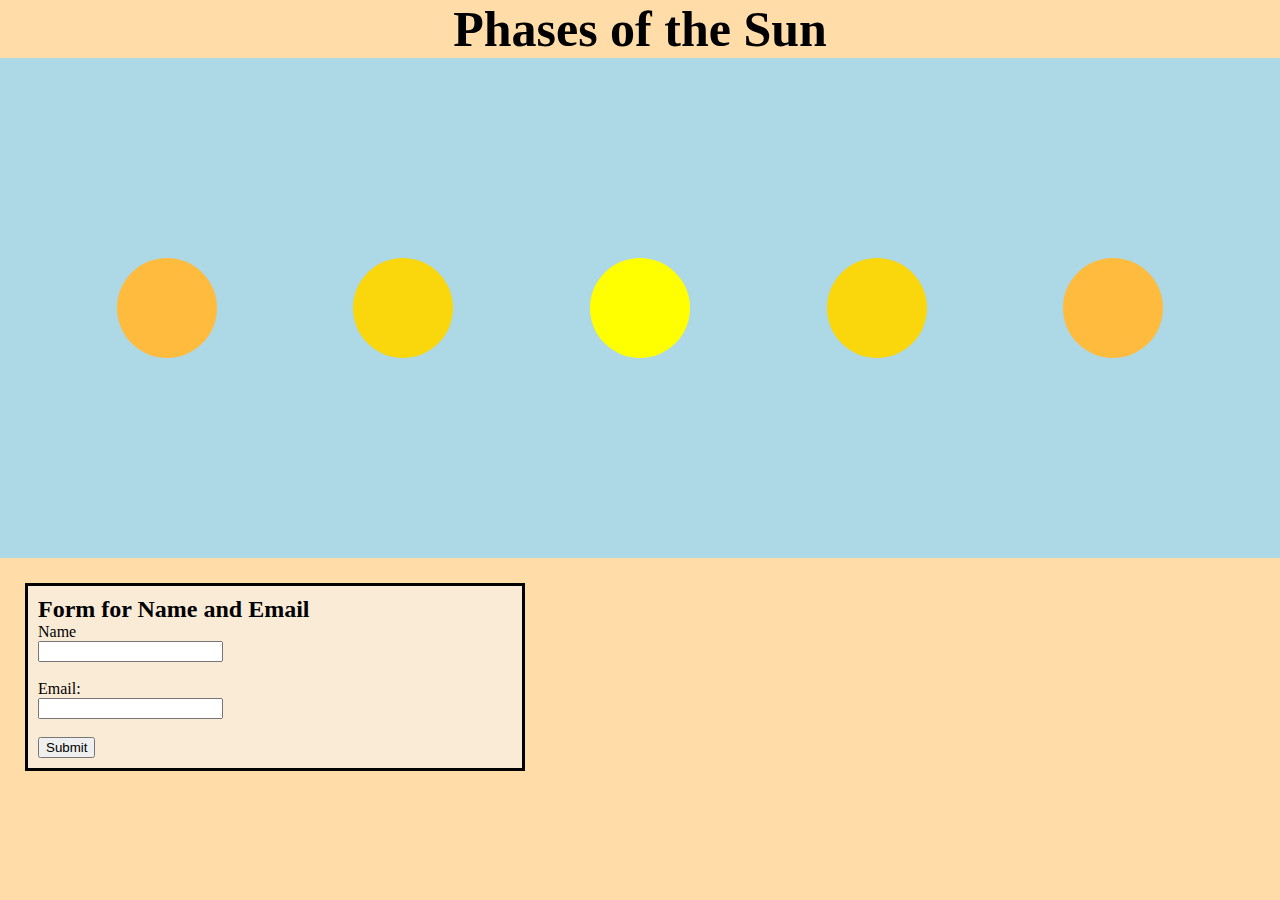
<file: index.html>
<!DOCTYPE html>
<html lang="en">
  <head>
    <meta charset="UTF-8" />
    <meta name="viewport" content="width=device-width, initial-scale=1.0" />
    <title>Sun Cycle Art</title>
    <link rel="stylesheet" href="style.css" />
  </head>
  <body>
    <!-- header -->
    <h1>Phases of the Sun</h1>

    <!-- Flex classes -->
    <div class="container">
      <div class="dawn"></div>
      <div class="morning"></div>
      <div class="noon"></div>
      <div class="lateday"></div>
      <div class="sunset"></div>
    </div>

    <!-- form -->
    <article>
      <form action="submit.html">
        <h2>Form for Name and Email</h2>
        <label for="name">Name</label><br />
        <input type="text" id="name" name="name" /><br /><br />

        <label for="email">Email:</label><br />
        <input type="email" id="email" name="email" /><br /><br />

        <input type="submit" value="Submit" />
      </form>
    </article>
  </body>
</html>
</file>
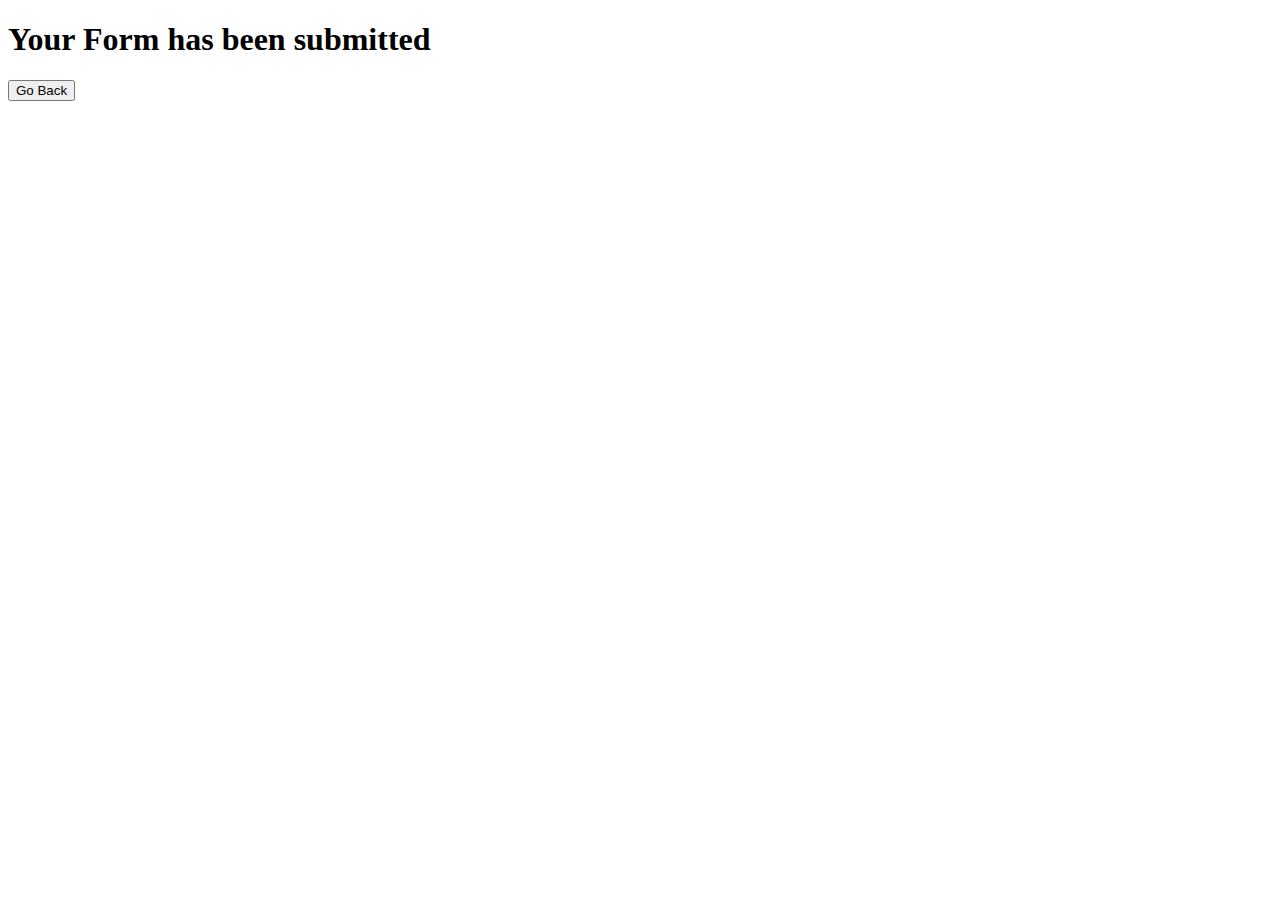
<file: submit.html>
<!DOCTYPE html>
<html lang="en">
  <head>
    <meta charset="UTF-8" />
    <meta name="viewport" content="width=device-width, initial-scale=1.0" />
    <title>Submission</title>
  </head>
  <body>
    <h1>Your Form has been submitted</h1>
    <form action="index.html"><button>Go Back</button></form>
  </body>
</html>
</file>
<file: style.css>
* {
  box-sizing: border-box;
  margin: 0;
}

/* body color */
body {
  background-color: rgb(255, 220, 168);
}
h1 {
  text-align: center;
  font-size: 50px;
}

/* container */
.container {
  display: flex;
  flex-direction: row;
  align-items: center;
  justify-content: space-evenly;
  height: 500px;
  width: 100%;
  background-color: lightblue;
}

/* dawn */
.dawn {
  border-radius: 50%;
  background-color: rgb(255, 187, 61);
  height: 100px;
  width: 100px;
  margin: 20px;
  z-index: 10;
}

/* morning */
.morning {
  border-radius: 50%;
  background-color: rgb(250, 214, 12);
  height: 100px;
  width: 100px;
  margin: 20px;
  z-index: 10;
}

/* noon */
.noon {
  border-radius: 50%;
  background-color: yellow;
  height: 100px;
  width: 100px;
  margin: 20px;
  z-index: 10;
}

/* lateday */
.lateday {
  border-radius: 50%;
  background-color: rgb(250, 214, 12);
  height: 100px;
  width: 100px;
  margin: 20px;
  z-index: 10;
}

/* sunset*/
.sunset {
  border-radius: 50%;
  background-color: rgb(255, 187, 61);
  height: 100px;
  width: 100px;
  margin: 20px;
  z-index: 10;
}

/* form style with shorthands */
form {
  border: solid black;
  width: 500px;
  margin: 25px;
  padding: 10px;
  background-color: antiquewhite;
}

/* Responsive Design */
@media (max-width: 480px) {
  .container {
    flex-direction: column;
    height: 100%;
  }
}
@media (max-width: 522px) {
  form {
    width: 400px;
  }
}
@media (max-width: 422px) {
  form {
    width: 300px;
  }
}
</file>
